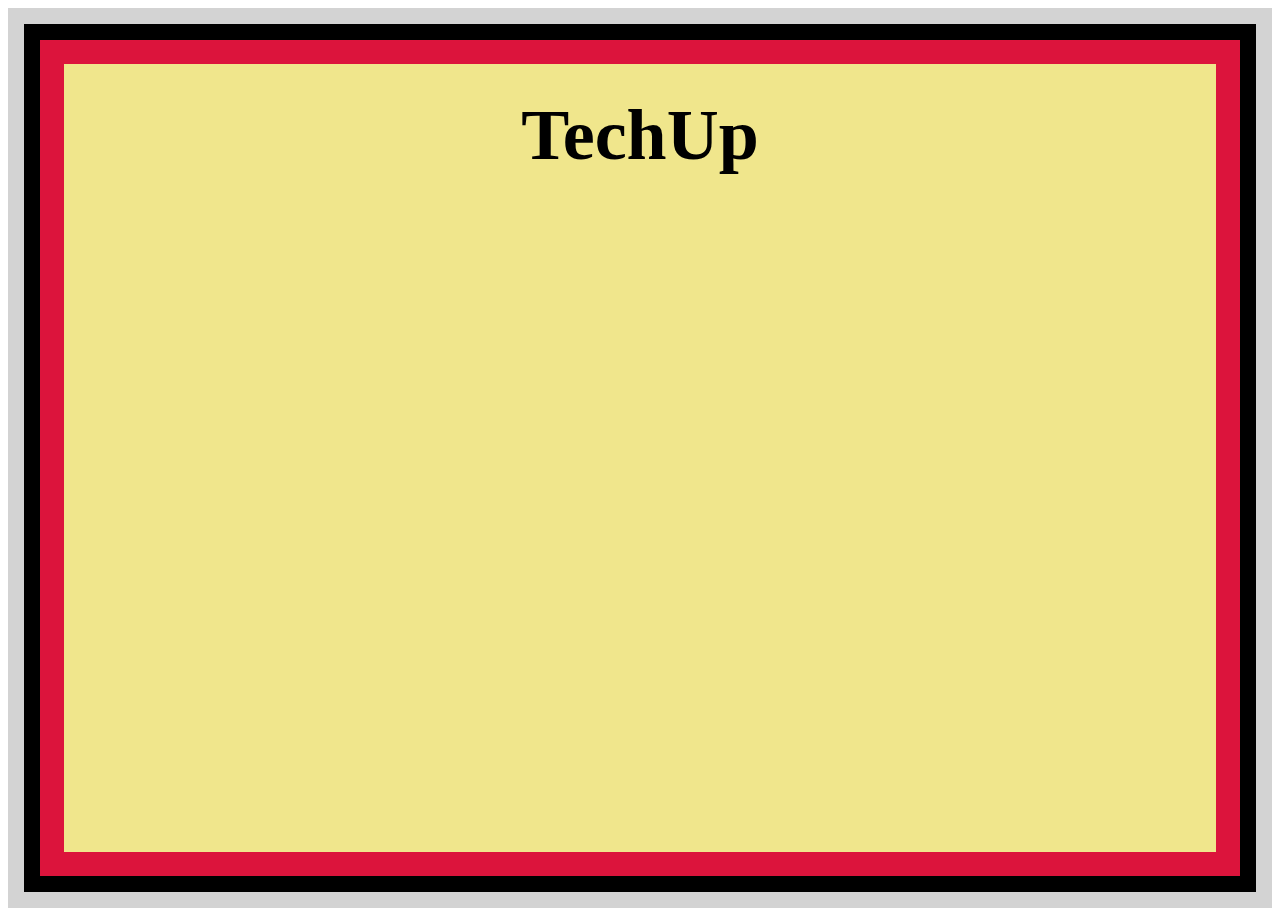
<file: ex-2/index.html>
<!DOCTYPE html>
<html lang="en">

<head>
  <meta charset="UTF-8" />
  <meta http-equiv="X-UA-Compatible" content="IE=edge" />
  <meta name="viewport" content="width=device-width, initial-scale=1.0" />
  <link rel="stylesheet" href="./style.css" />
  <title>CSS Direction and Box Model - Ex 2</title>
</head>

<body>
  <div class="t-lightgrey" >
    <div class="box t-black">
      <div class="box t-crimson">
        <div class="box t-khaki">
          <h1>TechUp</h1>
        </div>
      </div>
    </div>
  </div>
</body>

</html>
</file>
<file: ex-2/style.css>
* {
    box-sizing: border-box;
  }
  
  h1 {
    margin: 0;
    font-size: 72px;
    text-align: center;
  }
  
  .box {
    height: 100%;
    width: 100%;
  }
  
  .t-lightgrey {
    height: 100vh;
    background-color: lightgrey;
    padding: 16px;
  }
  
  .t-black {
    background-color: black;
    padding: 16px;
  }
  
  .t-crimson {
    background-color: crimson;
    padding: 24px;
  }
  
  .t-khaki {
    background-color: khaki;
    padding: 30px;
  }
</file>
